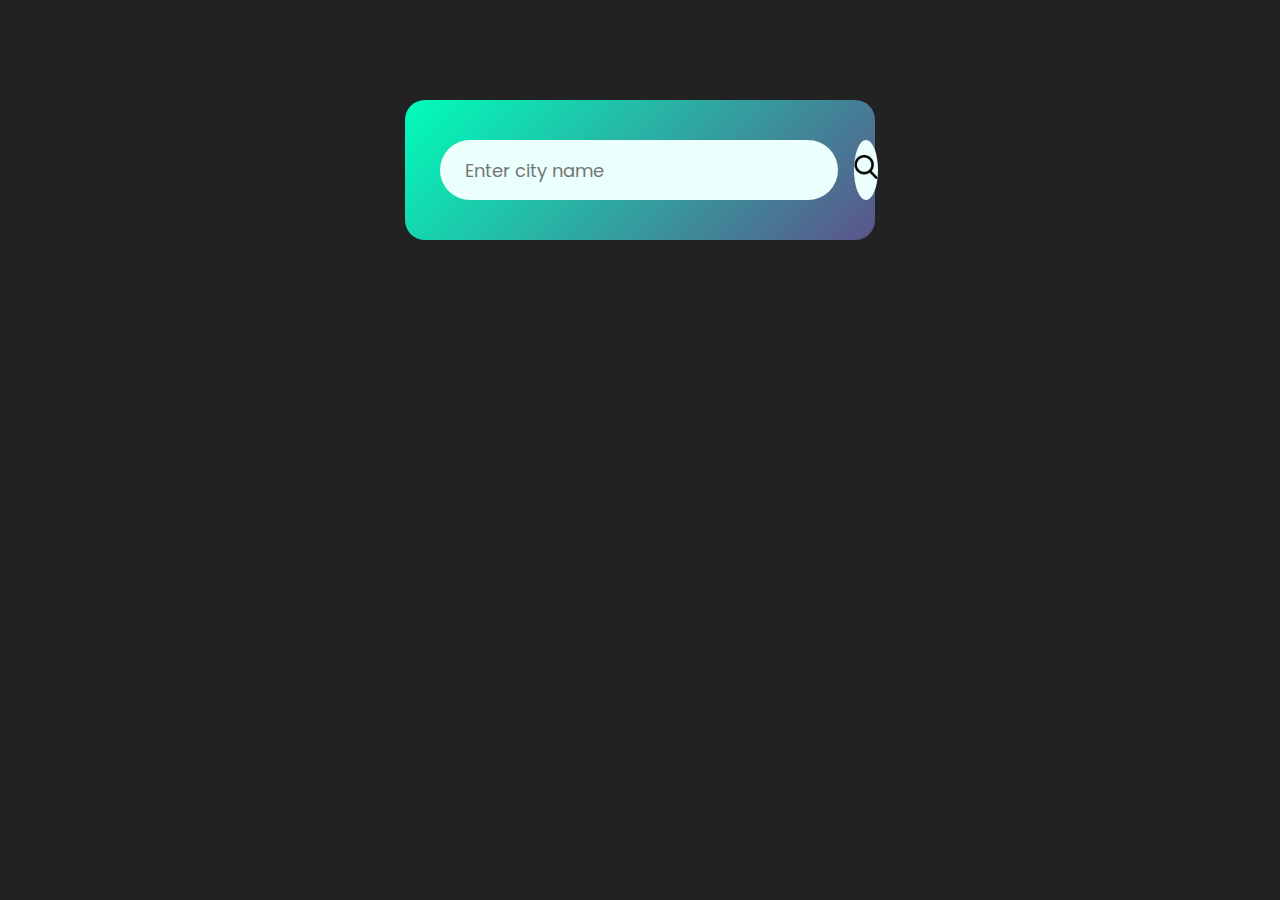
<file: index.html>
<!DOCTYPE html>
<html lang="en">
  <head>
    <meta charset="UTF-8" />
    <meta name="viewport" content="width=device-width, initial-scale=1.0" />
    <title>Weather App</title>
    <link rel="stylesheet" href="style.css" />
  </head>
  <body>
    <div class="card">
      <div class="search">
        <input type="text" placeholder="Enter city name" spellcheck="false" />
        <button><img class="search-icon" src="./images/search.png" alt="search"></button>
      </div>
      <div class="error">
        <p>Invaid city name</p>
      </div>
      <div class="weather">
        <img class="weather-icon" src="./images/cloudy.png" alt="weather">
        <h3 class="weather-type">Clear</h3>
        <h1 class="temp">22 °C</h1>
        <h4 class="feels-like">22 °C</h4>
        <h2 class="city">New York</h2>
        <div class="details">
            <div class="col">
                <img src="./images/weather.png" alt="humidity">
                <div>
                    <p class="humidity">50%</p>
                    <p>Humidity</p>
                </div>
            </div>
            <div class="col">
                <img src="./images/wind.png" alt="wind">
                <div>
                    <p class="wind">15km/h</p>
                    <p>Wind Speed</p>
                </div>
            </div>
        </div>
      </div>
    </div>
    <script>
        const apiKey = "your_api_key_here";
        const apiUrl = "https://api.openweathermap.org/data/2.5/weather?units=metric&q=";
        const searchBox = document.querySelector(".search input")
        const searchBtn = document.querySelector(".search button")
        const weatherIcon = document.querySelector(".weather-icon")

        const checkWeather = async (city) => {
            const response = await fetch(apiUrl + city + `&appid=${apiKey}`);

            if(response.status == 404){
                document.querySelector(".error").style.display = "block";
                document.querySelector(".weather").style.display = "none";
            }else{
            var data = await response.json();

            console.log(data)
            document.querySelector(".city").innerHTML = data.name;
            document.querySelector(".weather-type").innerHTML = data.weather[0].main;
            document.querySelector(".feels-like").innerHTML ="feels like " + Math.round(data.main.feels_like) + " °C";
            document.querySelector(".temp").innerHTML = Math.round(data.main.temp) + " °C";
            document.querySelector(".humidity").innerHTML = data.main.humidity + "%";
            document.querySelector(".wind").innerHTML = data.wind.speed + " km/h";
            const weatherCondition = data.weather[0].main

            switch(weatherCondition){
                case 'Clouds': 
                    weatherIcon.setAttribute("src","./images/cloudy.png");
                    break;
                case 'Clear':
                    weatherIcon.setAttribute("src","./images/sunny.png")
                    break;
                case 'Rain':
                    weatherIcon.setAttribute("src","./images/rainy.png")
                    break;
                case 'Drizzle':
                    weatherIcon.setAttribute("src","./images/drizzle.png");
                    break;
                case 'Snow':
                    weatherIcon.setAttribute("src","./images/snow.png");
                    break;
                default:
                    weatherIcon.setAttribute("src","./images/sunny.png");
                    break;
            }
            document.querySelector(".error").style.display = "none";
            document.querySelector(".weather").style.display = "block";
        }
        }

        searchBtn.addEventListener("click",() => {
            checkWeather(searchBox.value)
        })
    </script>
  </body>
</html>
</file>
<file: style.css>
@font-face {
    font-family: Poppins;
    src: url(./font/Poppins-Regular.ttf)
  }

*{
    margin: 0;
    padding: 0;
    font-family: 'Poppins',sans-serif;
    box-sizing: border-box;
}

body{
  background: #222;
}

.card{
  width: 90%;
  max-width: 470px;
  background: linear-gradient(135deg, #00feba,#5b548a);
  color: #fff;
  margin: 100px auto 0;
  border-radius: 20px;
  padding: 40px 35px;
  text-align: center;
}

.search{
  width: 100%;
  display: flex;
  align-items: center;
  justify-content: space-between;
}

.search input{
  border: 0;
  outline: 0;
  background: #ebfffc;
  color: #555;
  padding: 10px 25px;
  height: 60px;
  border-radius: 30px;
  flex: 1;
  margin-right: 16px;
  font-size: 18px;
}

.search button{
  border: 0;
  outline: 0;
  background: #ebfffc;
  border-radius: 50%;
  width: 60px;
  height: 60px;
  cursor: pointer;
  align-content: center;
  justify-items: center;
}

.search-icon{
  width: 24px;
}

.weather-icon{
  width: 170px;
  margin-top: 30px;
}

.weather h1{
  font-size: 80px;
  font-weight: 500;
}
.weather h2{
  font-size: 45px;
  font-weight: 400;
  margin-top: -10px;
}
.details{
  display: flex;
  align-items: center;
  justify-content: space-between;
  padding: 0 20px;
  margin-top: 50px;
}
.col{
  display: flex;
  align-items: center;
  text-align: left;
}
.col img{
  width: 40px;
  margin-right: 10px;
}

.humidity, .wind{
  font-size: 28px;
  margin-top: -6px;
}
.weather{
  display: none;
}

.error{
  text-align: center;
  margin-top: 10px;
  font-size: 16px;
  font-weight: 600;
  display: none;
}

.feels-like{
  margin-top: -10px;
  margin-bottom: 20px;
}
</file>
